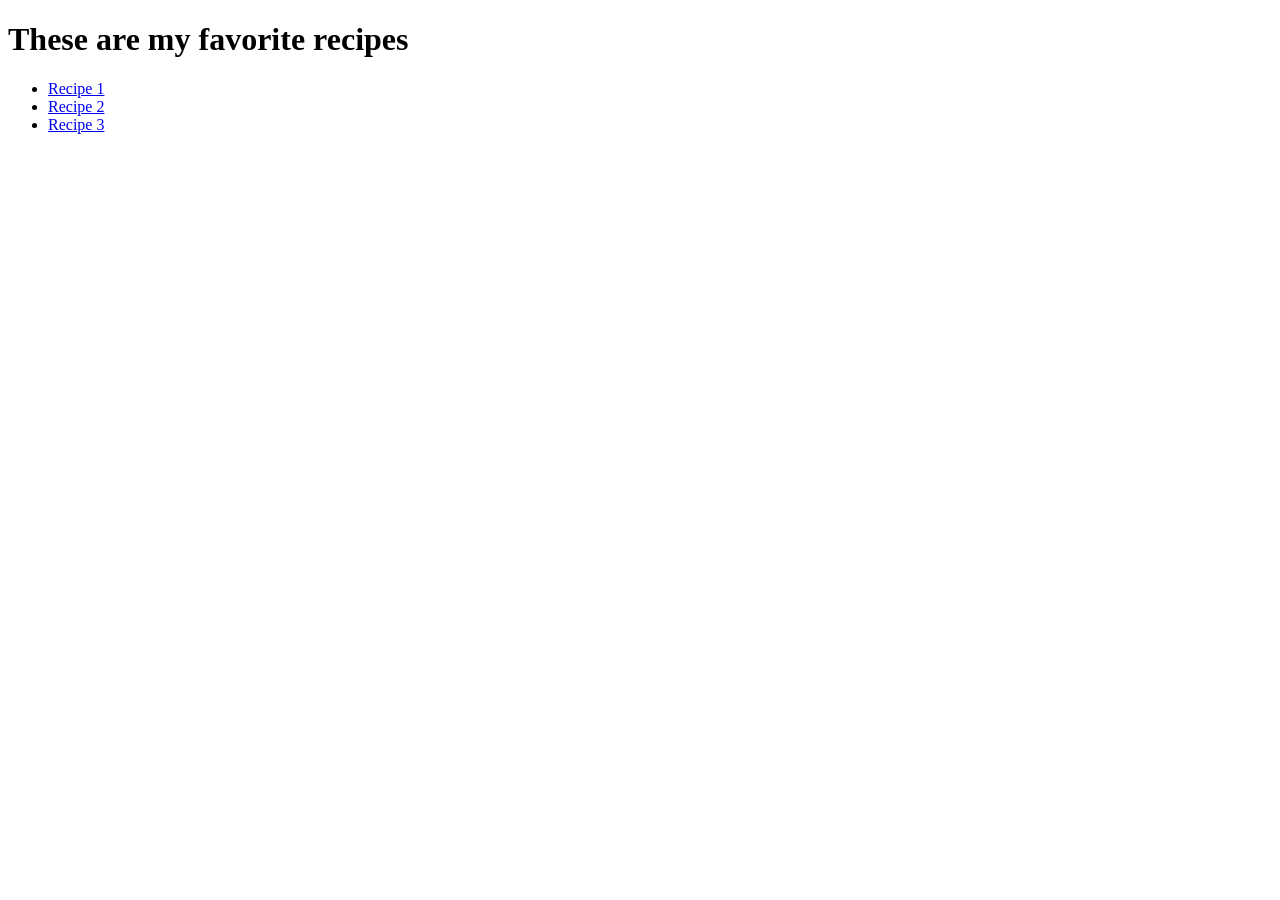
<file: index.html>
<!DOCTYPE html>
<html lang="en">
<head>
    <meta charset="UTF-8">
    <meta name="viewport" content="width=device-width, initial-scale=1.0">
    <title>My Recipes</title>
</head>
<body>
    <h1>These are my favorite recipes</h1>
    <ul>
        <li><a href="recipes/lasagna.html">Recipe 1</a></li>
        <li><a href="recipes/prime-rib.html">Recipe 2</a></li>
        <li><a href="recipes/korean-beef-bowl.html">Recipe 3</a></li>
    </ul>
</body>
</html>
</file>
